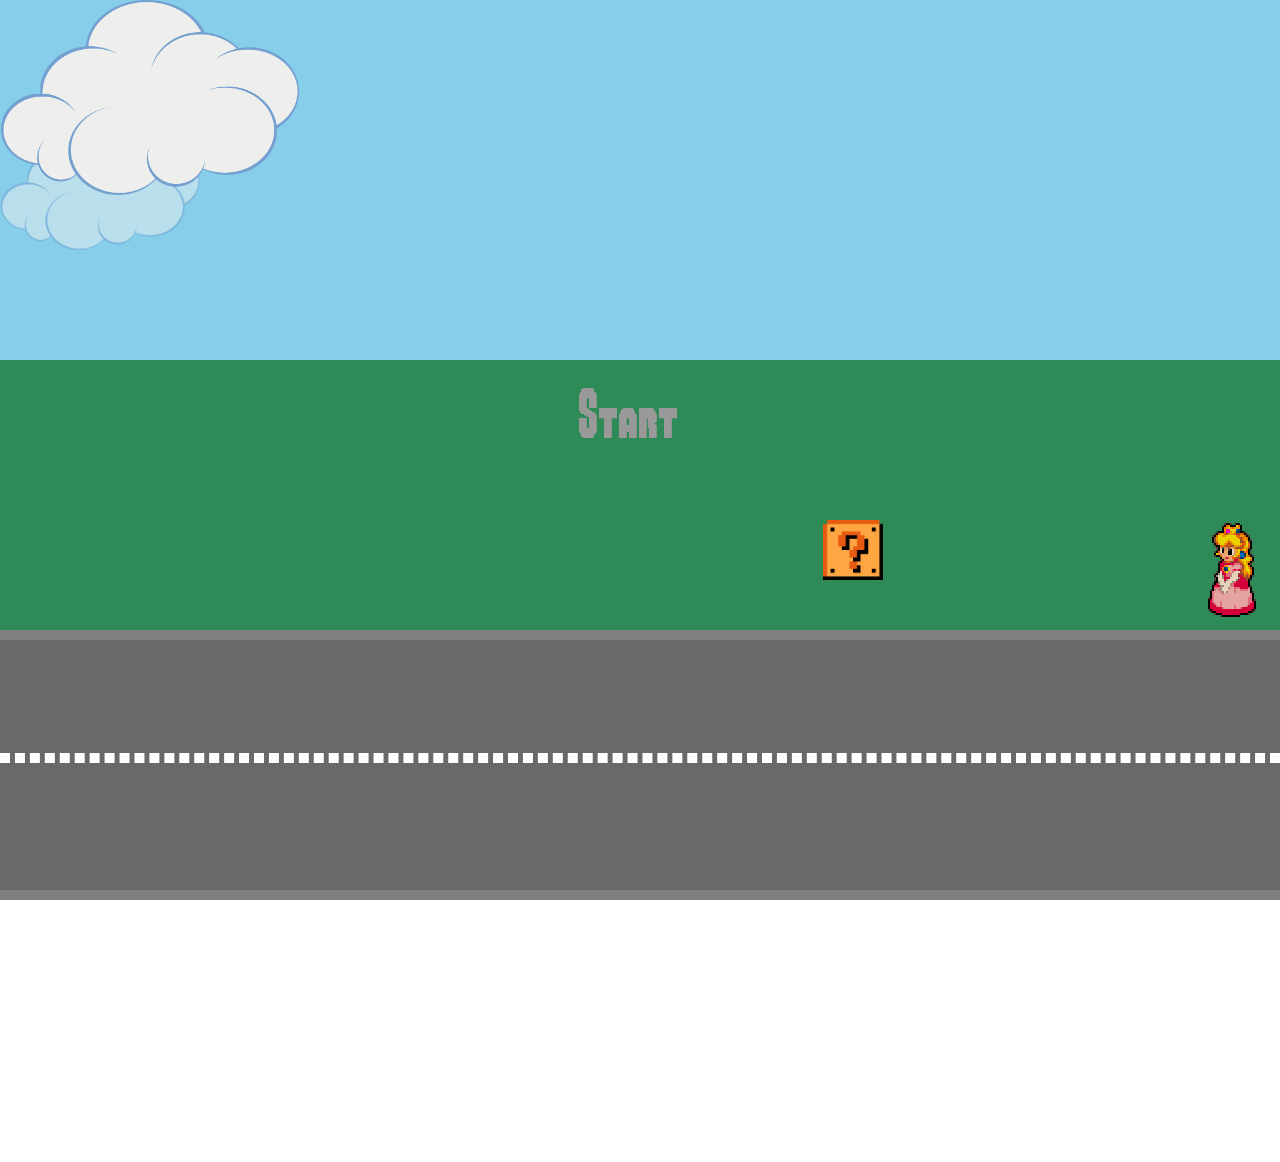
<file: index.html>
<!DOCTYPE html>
<html lang="en">
<head>
    <meta charset="utf-8">
    <meta name="viewport" content="width=device-width, initial-scale=1.0">
    <meta http-equiv="X-UA-Compatible" content="ie=edge">
    <title>Mario Kart</title>
    <!-- Fonts -->
    <link href="https://fonts.googleapis.com/css?family=Indie+Flower" rel="stylesheet">
    <!-- Icon -->
    <link rel="shortcut icon" href="images/Mario-icon.png" type="image/x-icon">
    <!-- stylesheets -->
    <link rel="stylesheet" href="styles/animate.css">
    <link rel="stylesheet" href="styles/style.css">
</head>
<body>
    <div class="sky">
        <img class="cloud" src="images/cloud.png" alt="cloud">
        <img class="cloud" src="images/cloud.png" alt="cloud">
    </div>
    <div class="grass">
        <img id="brick" class="brick" src="images/brick.png" alt="mario brick">
        <button onclick="startBtn()" id="start" class="animated infinite flash super ">Start</button>
    </div>
    <div class="road">
        <div class="lines"></div>
        <img id="mario" class="animated car" src="images/mario.png" alt="mariocart">
        <img id="luigi" class=" car" src="images/luigi.png" alt="luigi">
        <img class="princess" src="images/princess.png" alt="mario princess">
    </div>
    <!-- Script -->
    <script src="script/script.js"></script>
</body>
</html>
</file>
<file: styles/style.css>
html, body{
    height: 100%;
    width:100%;
    overflow: hidden;
    margin: 0;
}
@font-face{
    font-family: mario;
    src:url("../fonts/mario.ttf");
}

.grass, .sky, .road{
    position: relative;
}
.sky{
    height: 40%;
    background: skyblue;
}
.grass{
    height: 30%;
    background: seagreen;
}
.road{
    height: 30%;
    background: dimgrey;
    box-sizing: border-box;
    border-top: 10px solid grey;
    border-bottom: 10px solid grey;
    width: 100%;
}
.lines{
    box-sizing: border-box;
    border: 5px dashed #fff;
    height: 0px;
    width: 100%;
    position: absolute;
    top: 45%;
}

button{
    width: 150px;
    margin:45%;
    cursor: pointer;
    font-family: mario;
    float: right;    
    margin-top: 15px;
    border: none;
    color: #999999;
    background: seagreen;
    font-size: 50px;
}
/* animation */
.cloud{
    position: absolute;
}
.cloud:nth-child(1){
    width: 200px;
    top: 120px;
    opacity: 0.5;
    animation: wind 10s linear infinite reverse;
}
.cloud:nth-child(2){
    width: 300px;
    top: 0px;
    animation: wind 15s linear infinite reverse;
}
.mario{
    width: 100px;
    height: 100px;
    left: 0px;
    top: -30px;
    position: absolute;
    animation: drive 5s 1s linear infinite both,
               jump 0.3s 4s ease ;

}
.luigi{
    left: 0px;
    top: 50px;
    position: absolute;
    width: 100px;
    height: 100px;
    animation-name: drive;
    animation-duration: 7s;
    animation-delay: 1s;
    animation-fill-mode: both;
    animation-iteration-count: infinite;
    animation-timing-function: linear;
}
.princess{
    width: 100px;
    height: 100px;
    right: 0px;
    top: -120px;
    position: absolute;
}
.brick{
    width: 60px;
    height: 60px;
    position: absolute;
    bottom: 50px;
    right: 31%;
}
.tool{
    animation: jump 0.3s 4s ease ;
}
/* keyframes */
@keyframes drive{
    from{
        transform: translatex(-20px);
    }
    to{
        transform: translatex(1600px);
    }
}
@keyframes wind{
    from{left: -100px;}
    to{ left: 100%}
}
@keyframes jump{
    0%{top:-30px;}
    50%{top: -90px;}
    100%{top: -30px;}
}
</file>
